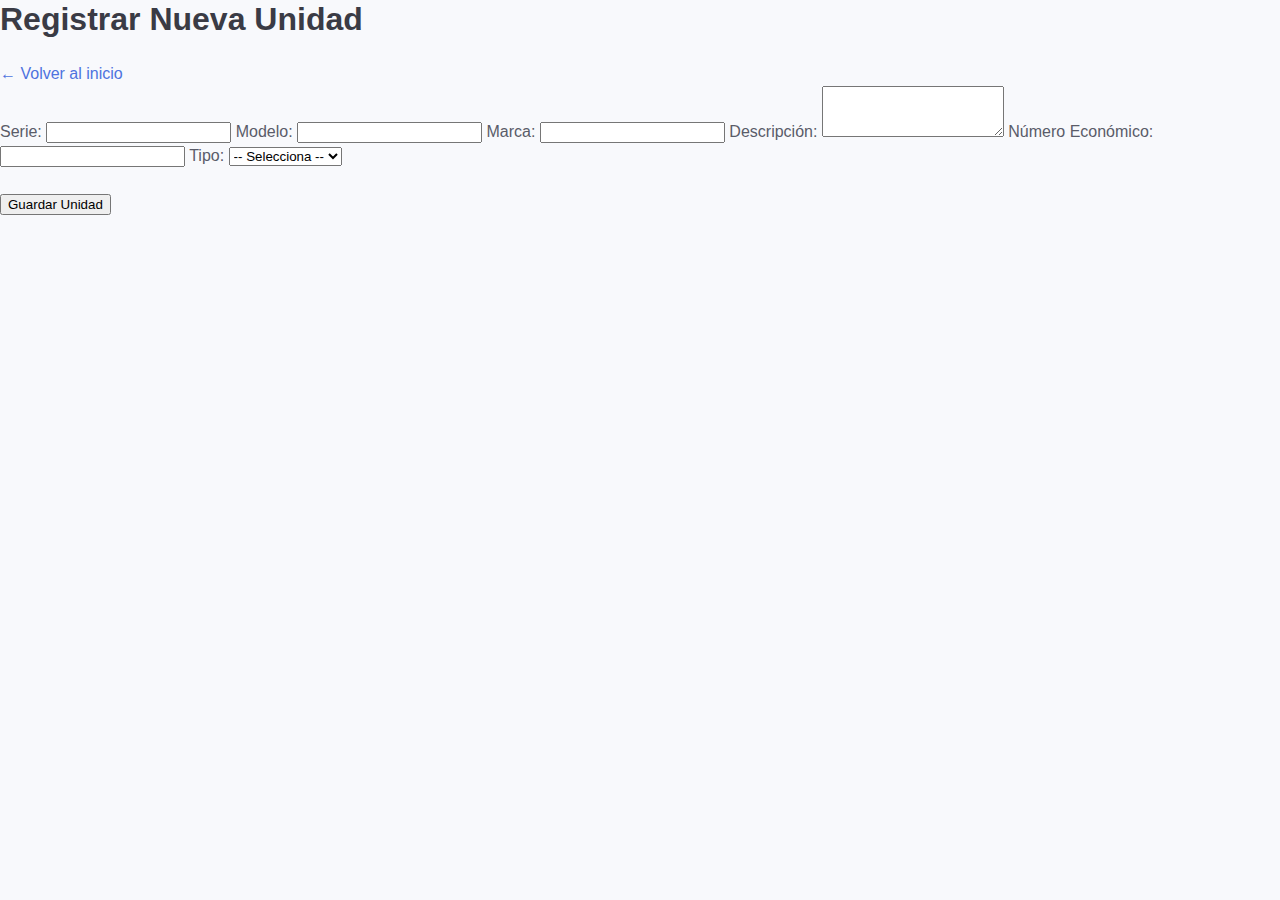
<file: templates/agregar_unidad.html>
<!DOCTYPE html>
<html lang="es">
<head>
    <meta charset="UTF-8">
    <title>Agregar Unidad</title>
    <meta name="viewport" content="width=device-width, initial-scale=1.0">
    <link rel="stylesheet" href="/static/css/index.css">
</head>
<body>
    <header>
        <h1>Registrar Nueva Unidad</h1>
        <nav>
            <a href="/">← Volver al inicio</a>
        </nav>
    </header>

    <section>
        <form method="POST" action="/agregar_unidad">
            <label for="serie">Serie:</label>
            <input type="text" id="serie" name="serie" required>

            <label for="modelo">Modelo:</label>
            <input type="text" id="modelo" name="modelo" required>

            <label for="marca">Marca:</label>
            <input type="text" id="marca" name="marca" required>

            <label for="descripcion">Descripción:</label>
            <textarea id="descripcion" name="descripcion" rows="3"></textarea>

            <label for="numero_economico">Número Económico:</label>
            <input type="text" id="numero_economico" name="numero_economico" required>

            <label for="tipo">Tipo:</label>
            <select id="tipo" name="tipo">
                <option value="">-- Selecciona --</option>
                <option value="Camión">Camión</option>
                <option value="Maquinaria">Maquinaria</option>
                <option value="Otro">Otro</option>
            </select>

            <br><br>
            <button type="submit">Guardar Unidad</button>
        </form>
    </section>

    <script src="/static/js/index.js"></script>
</body>
</html>
</file>
<file: static/css/index.css>
/* ===== Variables ===== */
:root {
    --primary: #4e73df;
    --primary-rgb: 78,115,223; /* Added for rgba box-shadows */
    --primary-dark: #2e59d9;
    --secondary: #858796; /* Standard secondary color */
    --success: #1cc88a;
    --info: #36b9cc;
    --warning: #f6c23e;
    --danger: #e74a3b;
    --danger-dark: #c82333; /* For hover on danger buttons */
    --light: #f8f9fc;
    --dark: #5a5c69;
    --gray-100: #f8f9fc;
    --gray-200: #e3e6f0;
    --gray-300: #dddfeb;
    --gray-400: #d1d3e2;
    --gray-500: #b7b9cc;
    --gray-600: #858796;
    --gray-700: #6e707e; /* Darker gray for secondary hover */
    --gray-800: #5a5c69;
    --gray-900: #3a3b45;
    --radius: 0.35rem; /* Standard border radius */
    --radius-lg: 0.5rem; /* Larger border radius */
    --shadow: 0 0.15rem 1.75rem 0 rgba(58, 59, 69, 0.15);
    --shadow-sm: 0 0.125rem 0.25rem rgba(0,0,0,0.075);
    --shadow-lg: 0 1rem 3rem rgba(0,0,0,0.175);
    --transition: all 0.2s ease-in-out;
    --sidebar-bg: #1e293b;
}

/* ===== Base Styles ===== */
body {
    font-family: 'Nunito', -apple-system, BlinkMacSystemFont, 'Segoe UI', Roboto, 'Helvetica Neue', Arial, sans-serif;
    background-color: var(--gray-100);
    color: var(--gray-800);
    line-height: 1.5;
    margin: 0;
    padding: 0;
}

h1, h2, h3, h4, h5, h6 {
    margin-top: 0;
    margin-bottom: 1rem; /* Increased default bottom margin for headings */
    font-weight: 600;
    line-height: 1.2;
    color: var(--gray-900);
}

h1 { font-size: 2rem; margin-bottom: 1.5rem; } /* More margin for h1 */
h2 { font-size: 1.75rem; }
h3 { font-size: 1.5rem; }
h4 { font-size: 1.25rem; }
h5 { font-size: 1.1rem; }
h6 { font-size: 1rem; }

a {
    color: var(--primary);
    text-decoration: none;
    transition: var(--transition);
}
a:hover {
    color: var(--primary-dark);
    text-decoration: none;
}

img { max-width: 100%; height: auto; }

/* ===== Layout ===== */
.main-content {
    /* margin-left is now controlled by navbar.css based on sidebar state */
    min-height: 100vh;
    padding: 2rem; /* Consistent padding for main content area */
    transition: var(--transition); /* General transition */
}
/* .main-content.sidebar-collapsed rule removed, navbar.css handles dynamic margin */

.container {
    width: 100%;
    padding-right: 15px;
    padding-left: 15px;
    margin-right: auto;
    margin-left: auto;
}
@media (min-width: 576px) { .container { max-width: 540px; } }
@media (min-width: 768px) { .container { max-width: 720px; } }
@media (min-width: 992px) { .container { max-width: 960px; } }
@media (min-width: 1200px) { .container { max-width: 1140px; } }
@media (min-width: 1400px) { .container { max-width: 1320px; } }


/* ===== Buttons ===== */
.btn {
    display: inline-flex; align-items: center; justify-content: center;
    padding: 0.6rem 1.25rem; /* Slightly increased padding */
    font-size: 0.9rem; /* Standardized font size */
    font-weight: 500; /* Standardized weight */
    line-height: 1.5; text-align: center; white-space: nowrap; vertical-align: middle;
    cursor: pointer; user-select: none; border: 1px solid transparent;
    border-radius: var(--radius); transition: var(--transition);
}
.btn:hover { transform: translateY(-1px); box-shadow: var(--shadow-sm); }

.btn-primary {
    background-color: var(--primary); color: white; border-color: var(--primary);
}
.btn-primary:hover { background-color: var(--primary-dark); border-color: var(--primary-dark); }

.btn-secondary {
    background-color: var(--secondary); color: white; border-color: var(--secondary);
}
.btn-secondary:hover { background-color: var(--gray-700); border-color: var(--gray-700); }

.btn-danger {
    background-color: var(--danger); color: white; border-color: var(--danger);
}
.btn-danger:hover { background-color: var(--danger-dark); border-color: var(--danger-dark); }

.btn-outline-secondary {
    color: var(--secondary); border-color: var(--secondary); background-color: transparent;
}
.btn-outline-secondary:hover { background-color: var(--secondary); color: white; }

.btn-outline-primary {
    color: var(--primary); border-color: var(--primary); background-color: transparent;
}
.btn-outline-primary:hover { background-color: var(--primary); color: white; }

.btn-link {
    background: none; border: none; color: var(--primary); text-decoration: underline;
    padding: 0; font-size: inherit;
}
.btn-link:hover { color: var(--primary-dark); text-decoration: none; }

.btn > i.fas, .btn > i.fab, .btn .fas, .btn .fab { margin-right: 0.5rem; }


/* ===== Cards ===== */
.card {
    position: relative; display: flex; flex-direction: column; min-width: 0;
    word-wrap: break-word; background-color: #fff; background-clip: border-box;
    border: 1px solid var(--gray-200); border-radius: var(--radius);
    box-shadow: var(--shadow-sm); /* Standardized shadow */
    transition: var(--transition);
}
.card:hover { transform: translateY(-2px); box-shadow: var(--shadow); } /* Slightly larger shadow on hover */
.card-header {
    padding: 1rem 1.25rem; margin-bottom: 0; background-color: var(--gray-100);
    border-bottom: 1px solid var(--gray-200);
}
.card-body { flex: 1 1 auto; padding: 1.25rem; }
.card-title { margin-bottom: 0.75rem; font-size: 1.25rem; font-weight: 600; }
.card-text:last-child { margin-bottom: 0; }

/* ===== Tables ===== */
.table-responsive {
    width: 100%; overflow-x: auto; -webkit-overflow-scrolling: touch;
    margin: 1.5rem 0; border-radius: var(--radius); box-shadow: var(--shadow-sm);
}
.table {
    width: 100%; margin-bottom: 1rem; color: var(--gray-700); border-collapse: collapse;
}
.table th, .table td {
    padding: 0.75rem 1rem; /* Standardized padding */
    vertical-align: top; border-top: 1px solid var(--gray-200);
}
.table thead th {
    vertical-align: bottom; border-bottom: 2px solid var(--gray-300); /* Stronger header border */
    background-color: var(--gray-100); font-weight: 600; text-transform: uppercase;
    font-size: 0.8125rem; /* Increased from 0.7rem */
    letter-spacing: 0.05em; color: var(--gray-700); /* Darker text */
}
.table tbody + tbody { border-top: 2px solid var(--gray-300); }
.table-striped tbody tr:nth-of-type(odd) { background-color: rgba(0,0,0,0.02); }
.table-hover tbody tr:hover { background-color: rgba(var(--primary-rgb), 0.05); } /* Theme hover */

/* Status Badges */
.badge {
    display: inline-block; padding: 0.35em 0.65em; font-size: 75%; font-weight: 600;
    line-height: 1; text-align: center; white-space: nowrap; vertical-align: baseline;
    border-radius: var(--radius); /* Use global radius */
    transition: var(--transition);
}
/* ... other badge styles remain the same ... */
.badge-primary { background-color: var(--primary); color: white; }
.badge-success { background-color: var(--success); color: white; }
.badge-warning { background-color: var(--warning); color: var(--gray-900); }
.badge-danger { background-color: var(--danger); color: white; }
.badge-info { background-color: var(--info); color: white; }


/* ===== Forms ===== */
.form-control, .form-select {
    display: block; width: 100%;
    padding: 0.6rem 0.9rem; /* Adopted from inline */
    font-size: 0.95rem; font-weight: 400; line-height: 1.5;
    color: var(--gray-700); background-color: #fff; background-clip: padding-box;
    border: 1px solid var(--gray-300);
    border-radius: var(--radius);
    transition: border-color 0.15s ease-in-out, box-shadow 0.15s ease-in-out;
}
.form-control:focus, .form-select:focus {
    color: var(--gray-700); background-color: #fff;
    border-color: var(--primary); outline: 0;
    box-shadow: 0 0 0 0.25rem rgba(var(--primary-rgb), 0.25); /* Standardized opacity */
}
.form-control::placeholder { color: var(--gray-600); opacity: 0.6; }

.form-group { margin-bottom: 1.25rem; }
.form-label {
    display: block; /* Ensure labels are block for consistent spacing */
    margin-bottom: 0.5rem; font-weight: 500; /* Standardized weight */
    color: var(--gray-700);
}

/* ===== Alerts ===== */
/* ... alert styles remain largely the same, ensure use of variables ... */
.alert {
    position: relative; padding: 0.75rem 1.25rem; margin-bottom: 1rem;
    border: 1px solid transparent; border-radius: var(--radius);
}
.alert-success { color: var(--success-dark, #0f5132); background-color: var(--success-light, #d1e7dd); border-color: var(--success); }
.alert-danger { color: var(--danger-dark, #842029); background-color: var(--danger-light, #f8d7da); border-color: var(--danger); }
.alert-warning { color: var(--warning-dark, #664d03); background-color: var(--warning-light, #fff3cd); border-color: var(--warning); }
.alert-info { color: var(--info-dark, #055160); background-color: var(--info-light, #cff4fc); border-color: var(--info); }


/* ===== Utilities ===== */
.text-center { text-align: center !important; }
/* ... other utilities ... */
.me-2 { margin-right: 0.5rem !important; }


/* ===== Custom Components ===== */
/* ... Floating Action Button, Resumen Cards largely same, ensure var usage ... */
.btn-agregar {
    background: linear-gradient(135deg, var(--primary) 0%, var(--primary-dark) 100%);
    color: white; border: none; border-radius: 8px; padding: 0.65rem 1.5rem;
    font-weight: 600; text-transform: uppercase; letter-spacing: 0.5px;
    box-shadow: 0 4px 12px rgba(var(--primary-rgb), 0.3);
    transition: all 0.3s cubic-bezier(0.4, 0, 0.2, 1);
    display: inline-flex; align-items: center; height: 42px;
}
.btn-agregar:hover {
    transform: translateY(-2px);
    box-shadow: 0 6px 16px rgba(var(--primary-rgb), 0.4);
    background: linear-gradient(135deg, var(--primary-dark) 0%, var(--primary) 100%);
}
.btn-agregar:active {
    transform: translateY(0);
    box-shadow: 0 2px 8px rgba(var(--primary-rgb), 0.25);
}
.btn-agregar i { font-size: 1.1em; transition: transform 0.2s ease; margin-right: 0.5rem; }
.btn-agregar:hover i { transform: scale(1.1); }


/* ===== Global Modal Styles ===== */
.modal {
    display: none; /* Hidden by default */
    position: fixed; top: 0; left: 0; right: 0; bottom: 0;
    background-color: rgba(0, 0, 0, 0.5);
    backdrop-filter: blur(3px);
    z-index: 1050;
    justify-content: center; align-items: center;
    padding: 1rem;
    opacity: 0; visibility: hidden;
    transition: opacity 0.3s ease, visibility 0.3s ease;
}

.modal.active { /* JS should toggle this class (or .mostrar) */
    display: flex;
    opacity: 1;
    visibility: visible;
}

.modal-contenido {
    background-color: white; /* Or var(--light) */
    border-radius: var(--radius-lg, 0.5rem); /* Use larger global radius */
    width: 100%;
    max-width: 600px;
    max-height: 90vh;
    overflow-y: auto;
    position: relative;
    transform: translateY(-20px);
    transition: transform 0.3s ease, opacity 0.3s ease; /* Added opacity transition */
    box-shadow: var(--shadow-lg, 0 1rem 3rem rgba(0,0,0,0.175)); /* Use larger global shadow */
    border: 1px solid var(--gray-300, #dddfeb); /* Slightly darker border for modal */
    opacity: 0; /* Initially transparent for transition with modal.active */
}

.modal.active .modal-contenido {
    transform: translateY(0);
    opacity: 1;
}

.modal-lg { max-width: 800px; }
.modal-sm { max-width: 400px; }

.modal-header {
    padding: 1rem 1.5rem;
    border-bottom: 1px solid var(--gray-200);
    display: flex; justify-content: space-between; align-items: center;
    position: sticky; top: 0; background: white; z-index: 10;
}

.modal-title {
    margin: 0; font-size: 1.25rem; font-weight: 600; color: var(--dark);
}

.btn-close {
    background: transparent; border: none; font-size: 1.5rem;
    font-weight: 700; line-height: 1; color: var(--secondary);
    text-shadow: none; opacity: 0.7; padding: 0.5rem;
    margin: -0.5rem -0.5rem -0.5rem auto;
}
.btn-close:hover { color: var(--dark); opacity: 1; }

.modal-body { padding: 1.5rem; position: relative; }

.modal-footer {
    padding: 1rem 1.5rem; border-top: 1px solid var(--gray-200);
    display: flex; justify-content: flex-end; gap: 0.75rem;
    background-color: var(--gray-100);
    border-bottom-left-radius: var(--radius-lg, 0.5rem);
    border-bottom-right-radius: var(--radius-lg, 0.5rem);
    position: sticky; bottom: 0; z-index: 10;
}


/* Responsive Adjustments */
/* ... existing responsive styles ... */
@media (max-width: 1200px) { .main-content { margin-left: var(--sidebar-width); } } /* Adjust based on collapsed sidebar */
.main-content.sidebar-collapsed { margin-left: 0; } /* If sidebar is fully hidden or overlaid */

@media (max-width: 768px) {
    .modal-contenido { /* Ensure modal content is not overly wide on small screens */
        width: 95%;
        margin: 1rem auto;
    }
}


/* Print Styles */
/* ... existing print styles ... */

/* Remove .modal-index-page styles as they are now merged into global .modal styles */
</file>
